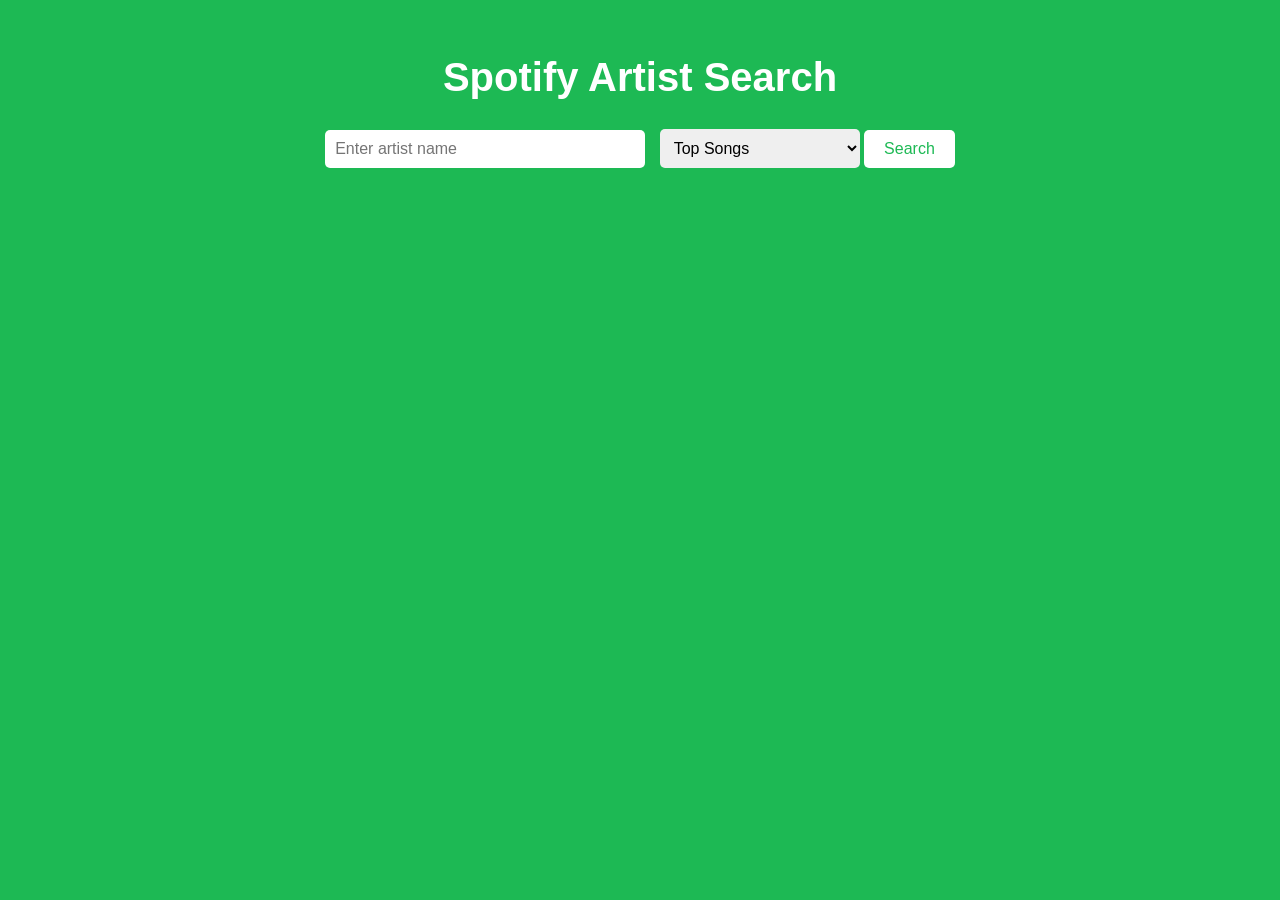
<file: index.html>
<!DOCTYPE html>
<html lang="en">

<head>
  <meta charset="UTF-8">
  <meta name="viewport" content="width=device-width, initial-scale=1.0">
  <title>Spotify Artist Search</title>
  <link rel="stylesheet" href="style.css">
</head>

<body>

  <h1>Spotify Artist Search</h1>

  <div class="input-container">
    <input type="text" id="artistInput" placeholder="Enter artist name" />
    <select id="dataSelect">
      <option value="topSongs">Top Songs</option>
      <option value="bestSong">Best Song</option>
      <option value="latestAlbum">Latest Album</option>
    </select>
    <button onclick="searchArtist()">Search</button>
  </div>

  <div id="output" class="output-container">
    <!-- Results will be displayed here -->
  </div>

  <script src="script.js"></script>

</body>

</html>
</file>
<file: style.css>
body {
    font-family: Arial, sans-serif;
    background-color: #1DB954; 
    color: white;
    text-align: center;
    padding: 20px;
  }
  
  h1 {
    font-size: 2.5rem;
    margin-bottom: 20px;
  }
  
  .input-container {
    margin-bottom: 20px;
  }
  
  input[type="text"] {
    width: 300px;
    padding: 10px;
    font-size: 1rem;
    border: none;
    border-radius: 5px;
    outline: none;
  }
  
  select {
    width: 200px;
    padding: 10px;
    font-size: 1rem;
    border: none;
    border-radius: 5px;
    outline: none;
    margin-left: 10px;
  }
  
  button {
    background-color: white;
    color: #1DB954;
    font-size: 1rem;
    padding: 10px 20px;
    border: none;
    border-radius: 5px;
    cursor: pointer;
    transition: background-color 0.3s ease;
    margin-top: 10px; 
  }
  
  button:hover {
    background-color: #14833B; 
    color: white;
  }
  
  .output-container {
    margin-top: 30px;
  }
  
  .song {
    background-color: rgba(255, 255, 255, 0.1);
    padding: 15px;
    margin: 10px auto;
    width: 60%;
    border-radius: 5px;
    text-align: left;
  }
  
  select:hover {
    background-color: rgba(255, 255, 255, 0.1); 
    cursor: pointer;
  }
  

  .no-bullets {
    list-style-type: none;
    padding-left: 0;
  }
</file>
